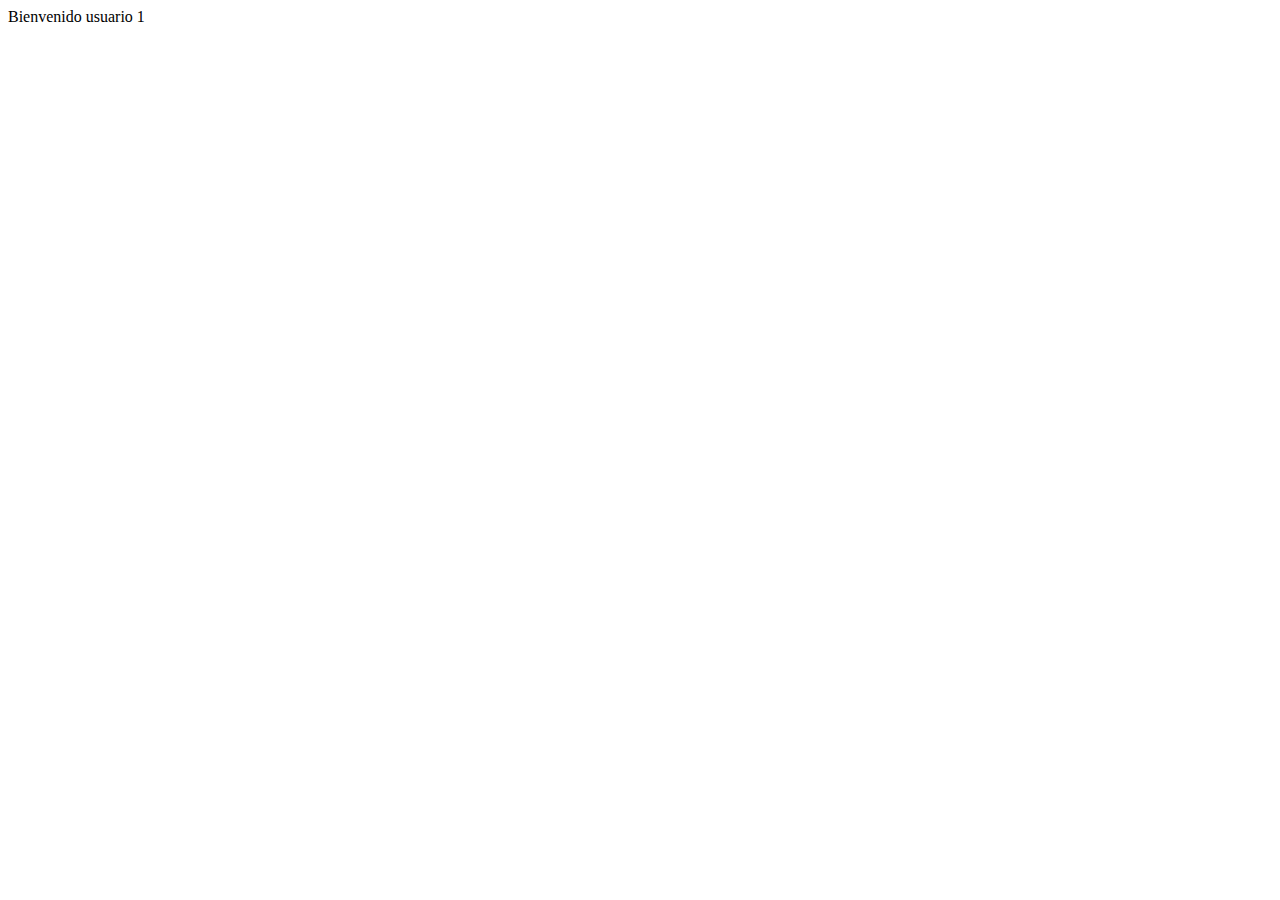
<file: Usuario1.html>
<!DOCTYPE html>
<html lang="en">
<head>
    <meta charset="UTF-8">
    <meta http-equiv="X-UA-Compatible" content="IE=edge">
    <meta name="viewport" content="width=device-width, initial-scale=1.0">
    <title>el diavlo</title>
</head>
<body>
    Bienvenido usuario 1
</body>
</html>
</file>
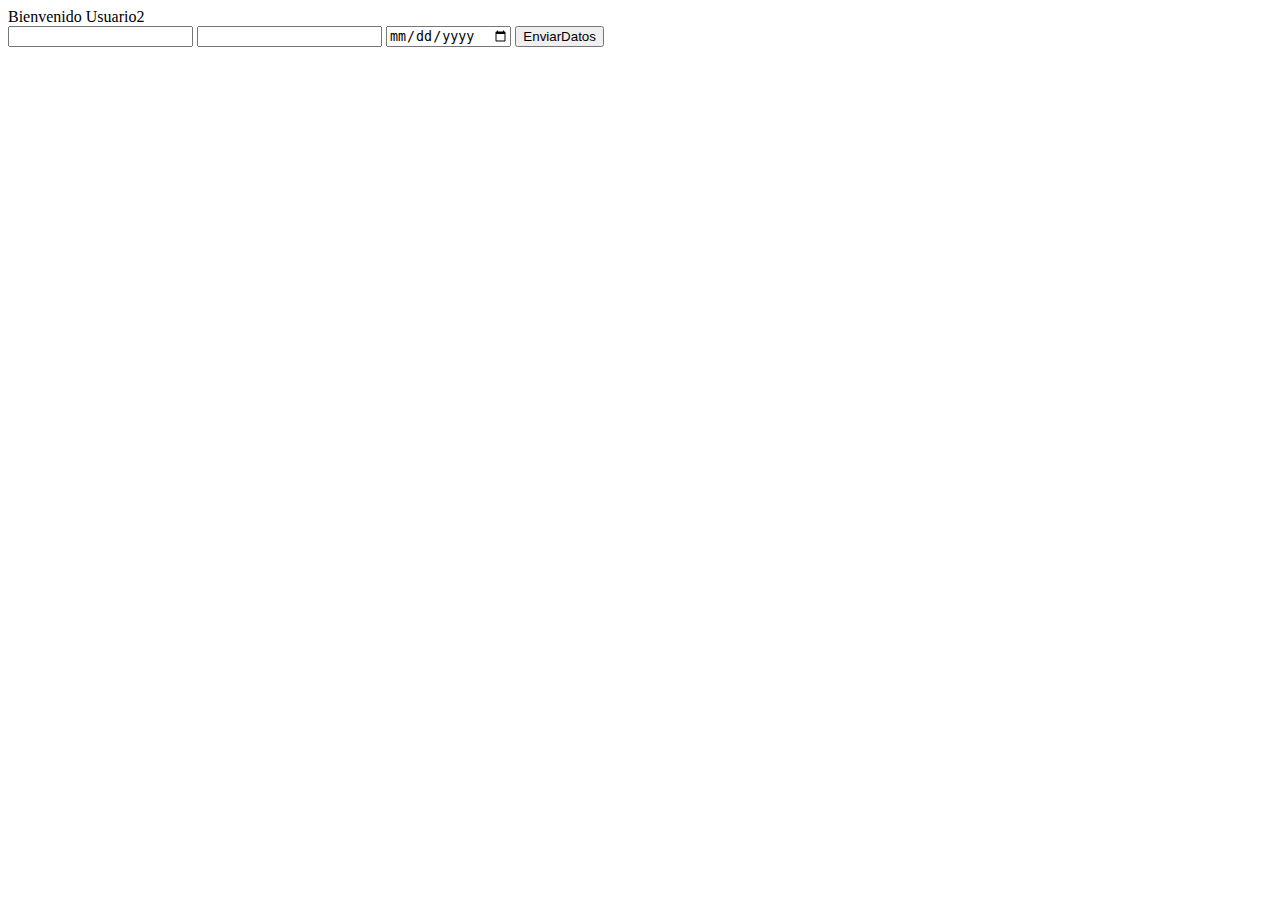
<file: Demas Codigo/Usuario2.html>
<!DOCTYPE html>
<html lang="en">
<head>
    <meta charset="UTF-8">
    <meta http-equiv="X-UA-Compatible" content="IE=edge">
    <meta name="viewport" content="width=device-width, initial-scale=1.0">
    <title>Document</title>
</head>
<body>
    Bienvenido Usuario2


<form action="Insertar.php" methot="POST"> 
    <input type="texto" name="titulo">
    <input type="texto" name="descripcion">
    <input type="date" name="fecha">
    <input type="submit" value="EnviarDatos">
    </form>
</body>
</html>
</file>
